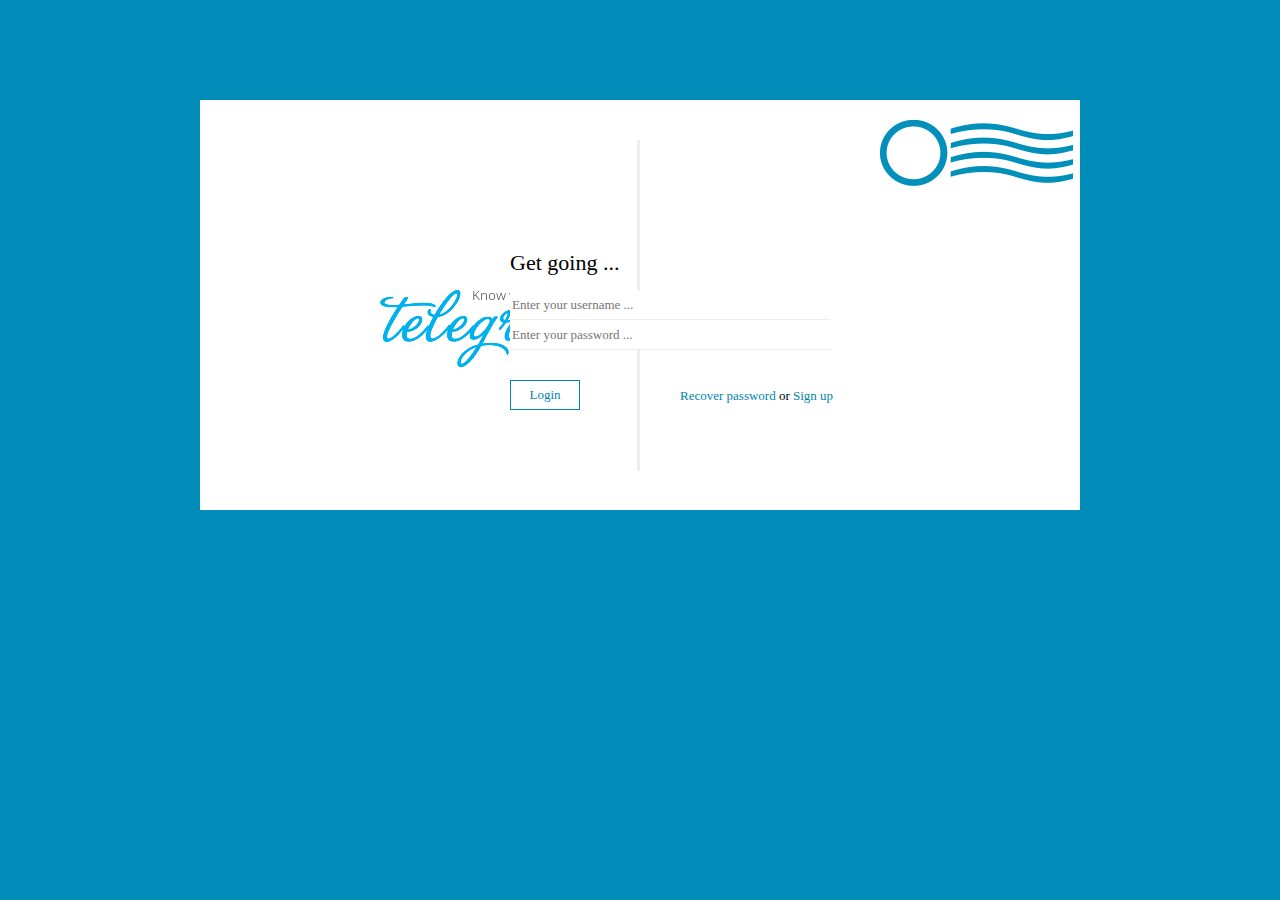
<file: index.html>
<!DOCTYPE HTML>
<html>
<head>
  <meta charset="utf-8" />
  <title>Telegram | Know What's Happening</title>
  <link rel="stylesheet" type = "text/css" href="css/normalize.css">
  <link rel="stylesheet" type = "text/css" href="css/main.css">

</head>

<body>
  <div class="container">
    <div class="mast-login">
      <div class="telegram-logo">
        <img src ="pictures/telegram-logo.png" />
      </div>


      <div class="login-section">
        <div class="postmark-logo">
          <img src="pictures/postmark.png" />
        </div>
        <div class="form-section">
        <section class="header">Get going ...</section>
        <form>
          <input class= "usernamefield" type="text" name="username" placeholder="Enter your username ...">
          <input class= "passwordfield" type="password" name="password" placeholder="Enter your password ...">
          <input class= "login-button" type="submit" value="Login">
        </form>
      </div>
        <div class="links">
          <p><a href="#">Recover password</a> or <a href="#"> Sign up</a></p>
        </div>


    </div>

  </div>
  </div>

</body>

</html>
</file>
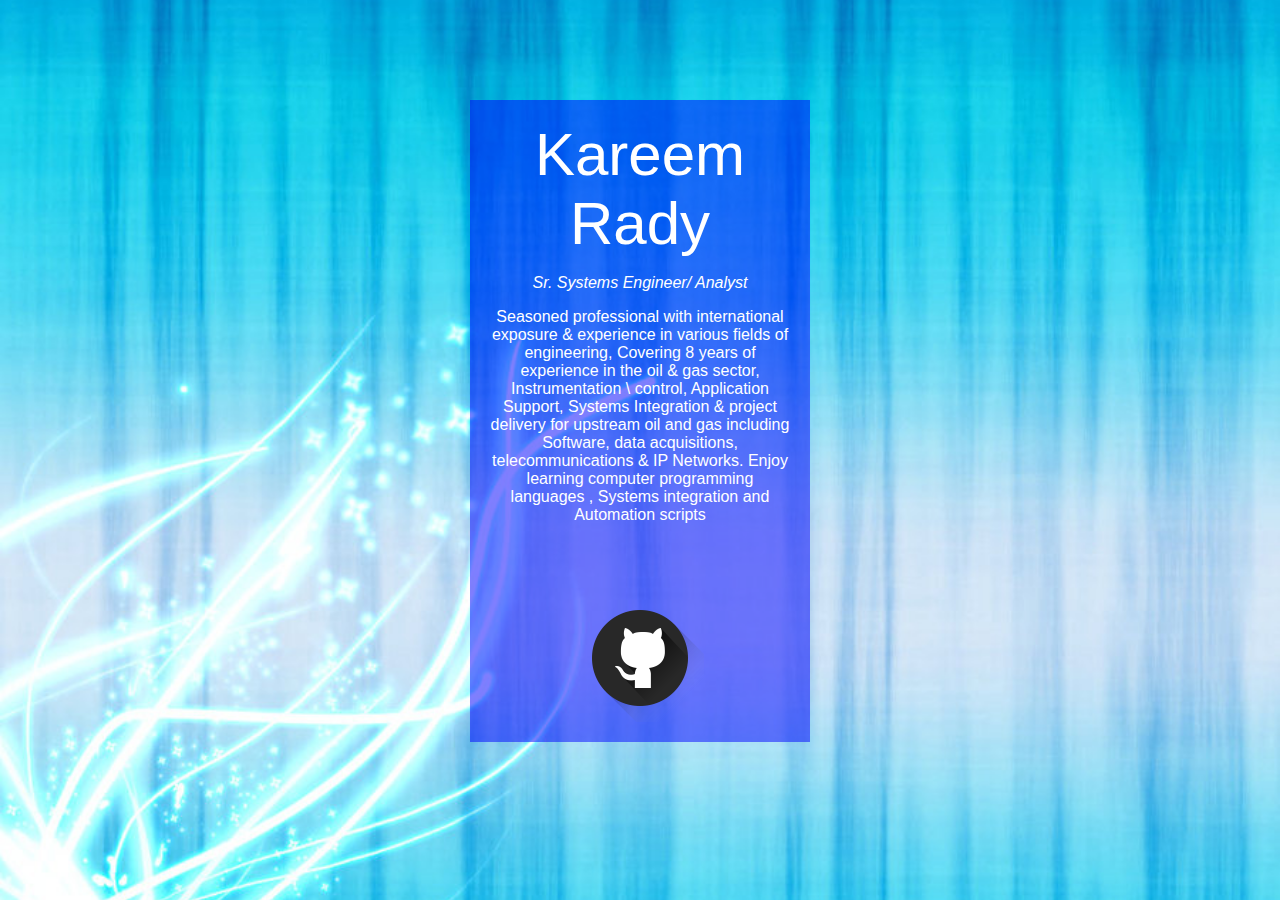
<file: firehoseme/index.html>
<html>
	<head>
		<meta charset="utf-8" >
		<title>My First Exercise</title>
		<style>
				body {
					
					background: url('bg_img.jpg')no-repeat center center fixed; 
				  -webkit-background-size: cover;
				  -moz-background-size: cover;
				  -o-background-size: cover;
				  background-size: cover;;

				}
            h1 {
                color: white;
                font-family: 'Helvetica Neue', Helvetica ;
                font-weight: 100;
                font-size: 60px;
                margin: 0px;
            }
            p {
                color: white;
                font-family: 'Helvetica Neue', Helvetica;
                font-weight: 200;
            }
            .box {
                background-color: rgba(0, 0, 255, 0.5);
                padding: 20px;
                width: 300px;
                margin: 100px auto;
                text-align: center;
                
            }
		</style>
	</head>
	<body>
        <div class = "box">
            <h1>Kareem Rady</h1>
            <p>
                <i>Sr. Systems Engineer/ Analyst</i>
            </p>
            <p>
                Seasoned professional with international exposure & experience in various fields of engineering,
                Covering 8 years of experience in the oil & gas sector, Instrumentation \ control, Application
                Support, Systems Integration & project delivery for upstream oil and gas including Software, data
                acquisitions, telecommunications & IP Networks.
                Enjoy learning computer programming languages , Systems integration and Automation scripts
            </p>
            <br />
            <br />
            <br />
            <a href="http://www.github.com/kareemrady"><img src="github.png" alt="Git Hub Icon & Link" /></a>
            
        </div>
	</body>
</html>
</file>
<file: css/main.css>
.mast-login {
  background-color: white;
  margin: 100px 200px 0px 200px;
  display: flex;
  flex-flow: row;
  justify-content: space-around;
  aligh-items: center;
  padding: 30px;


}
.telegram-logo {
  float: left;
  width: 50%;
  margin: auto;
  padding: 150px 0px 100px 150px;
  border-right-style: solid;
  border-right-color: #EEEEEE;



}


.header {

  font-size: 22px;
  color: #000000;
  padding:50px;
  position: absolute;
  top: 200px;
  right: 520px;
  width: 300px;
  height: 100px;
}

.login-section {

  width: 50%;
  float: right;
  display: flex;
  justify-content: space-around;
  flex-flow: column;
  padding: 150px;





}

.postmark-logo {
 position: absolute;
 top: 120px;
 right: 100px;
 width: 300px;
 height: 100px;


}
.form-section{
  padding-top: 50px;



}
.usernamefield{
  float: left;
  position: absolute;
  top: 290px;
  right: 450px;
  width: 320px;
  height: 30px;
  border: 0;
  border-bottom: 1px solid #EEEEEE;
  font-size: 13px;
  color: #000000;

}
.passwordfield{
  float: left;
  position: absolute;
  top: 320px;
  right: 450px;
  width: 320px;
  height: 30px;
  border: 0;
  border-bottom: 1px solid #EEEEEE;
  font-size: 13px;
  color: #000000;

}
.login-button{
  position: absolute;
  top: 380px;
  right: 700px;
  width: 70px;
  height: 30px;
  background-color: white;
  border: 1px solid #0084B2;
  color: #0084B2;
  font-size: 13px;
  font-style: bold;

}
.links{
  position: absolute;
  top: 375px;
  right:400px;
  width: 200px;
  height: 30px;
  font-size: 13px;

}
.links a {

  font-size: 13px;
  color: #0084B2;
  text-decoration: none;
}


body {
  background-color: #008CB8;
  font-family: 'open-sans';

}
* {
  -webkit-box-sizing: border-box;
     -moz-box-sizing: border-box;
          box-sizing: border-box;
}
</file>
